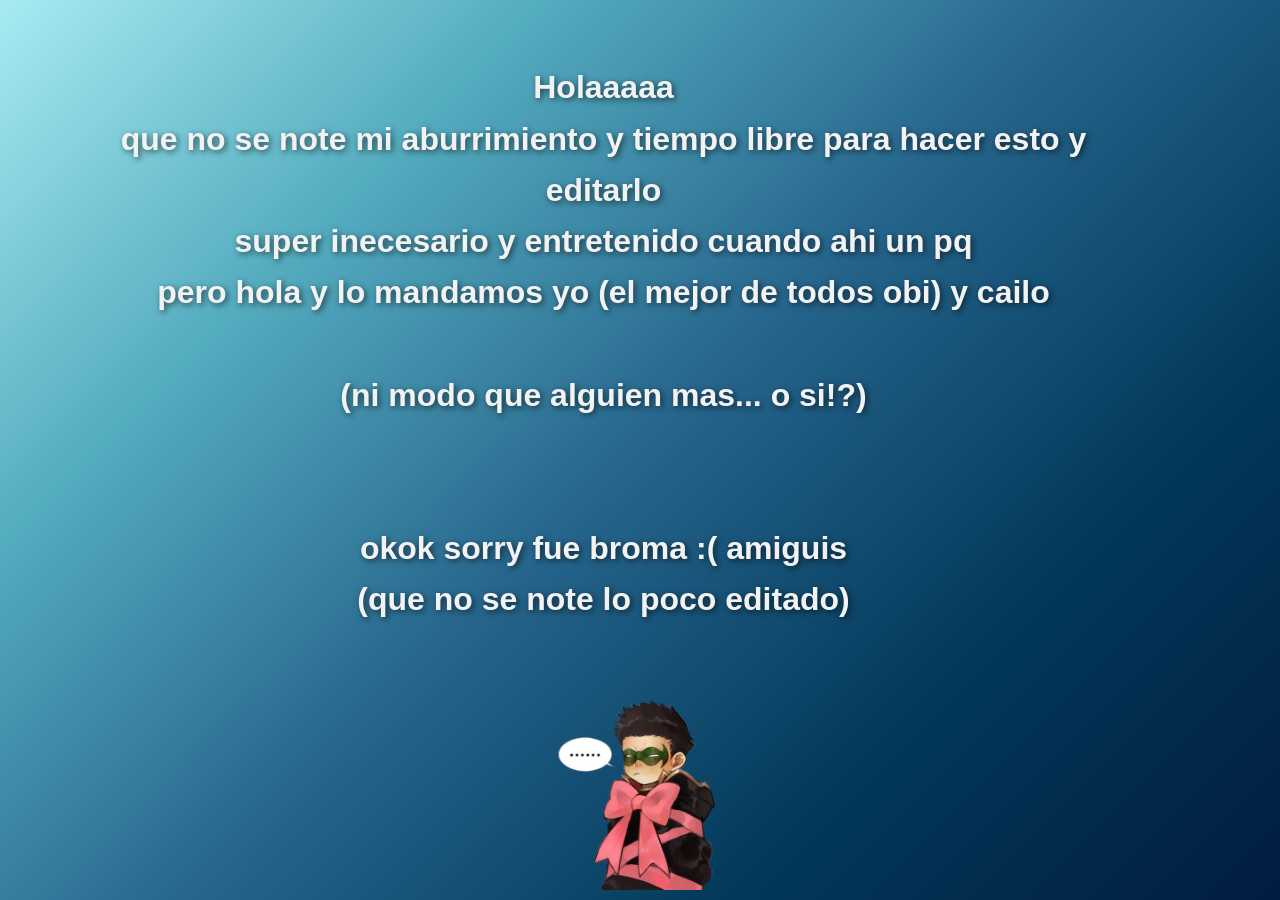
<file: index.html>
<html>
  <head>
    <title> Te mando hola :^</title>
    <link rel="stylesheet" href="caistyle.css">
  </head>
  <body>
<audio id="song" loop><source src="music.mp3" type="audio/mpeg">ERROR DE REPRODUCCION REPORTAR AL CODIFICADOR</audio>
    <div>
    <p> Holaaaaa<br> que no se note mi aburrimiento y tiempo libre para hacer esto y editarlo<br> 
      super inecesario y entretenido cuando ahi un pq <br>pero hola y lo mandamos yo (el mejor de todos obi) y cailo <br><br> 
      (ni modo que alguien mas... o si!?)
    <br> <br><br>
    okok sorry fue broma :( amiguis
    <br> (que no se note lo poco editado)</p>
    </div>
    <div>
    <img class="box" src="wi.png"> 
    </div>
<script>
//reproducir la musica al hacer click en la pantalla
document.addEventListener("click",function(){ 
  const audio = document.getElementById("song");
  audio.play().catch(()=> console.log("esperando..."));
   }, {once:true});

//pausar si cambia de pestaña o sale

document.addEventListener("visibilitychange", function() {
  const audio = document.getElementById("song");
  if (document.hidden) {
    audio.pause();
  } else {
     Opcional: audio.play();  
  }
});
</script>
  </body>
</html>
</file>
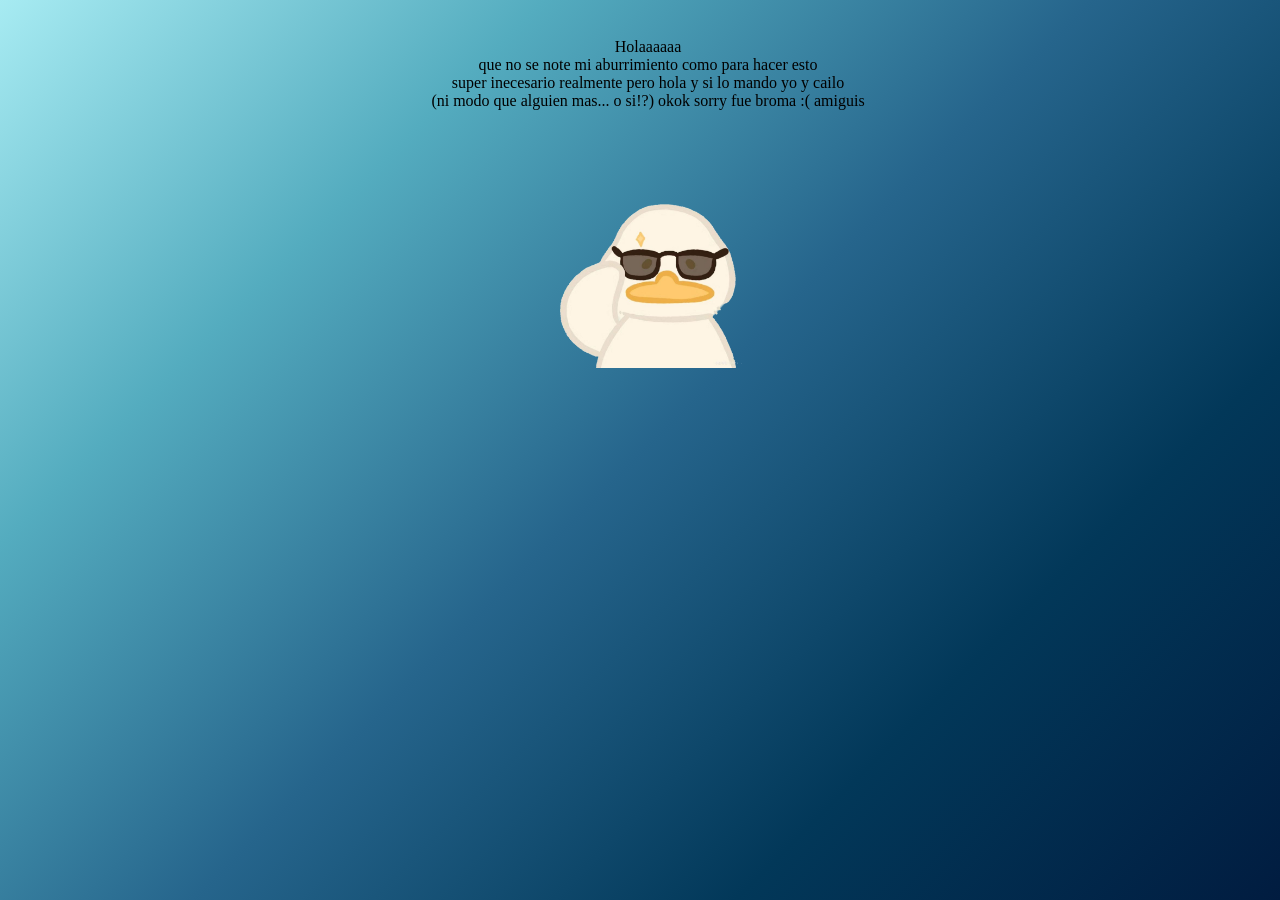
<file: Hola.html>
<html>
  <head>
    <title> Te mando hola :^</title>
    <link rel="stylesheet" href="Caistyle.css">
  </head>
  <body>
    <div>
    <p> Holaaaaaa <br> que no se note mi aburrimiento como para hacer esto <br> 
      super inecesario realmente pero hola y si lo mando yo y cailo <br> 
      (ni modo que alguien mas... o si!?)
    
    okok sorry fue broma :( amiguis</p>
    </div>
    <div>
    <img class="box" src="hi.png"> 
    </div>
  </body>
</html>
</file>
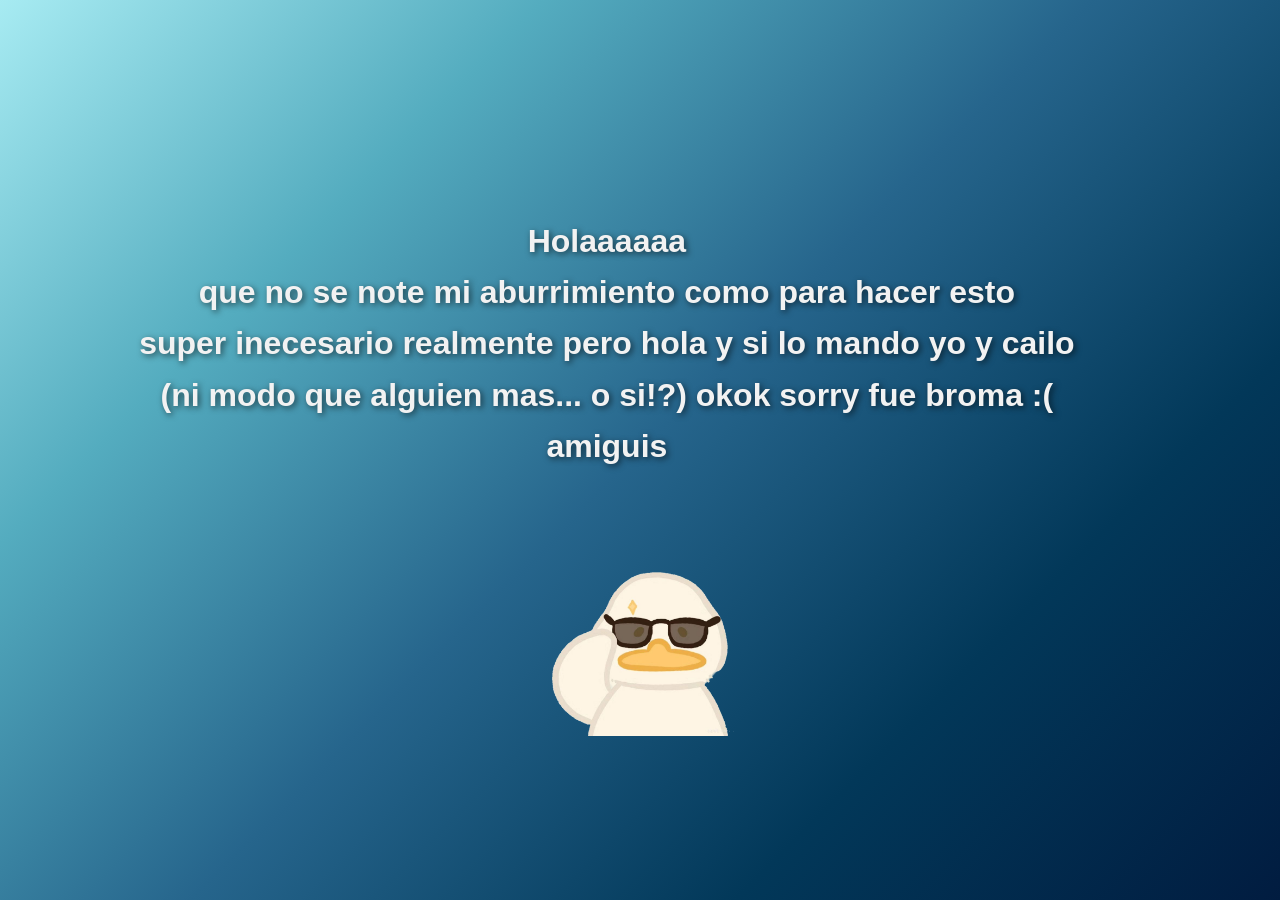
<file: hola.html>
<html>
  <head>
    <title> Te mando hola :^</title>
    <link rel="stylesheet" href="caistyle.css">
  </head>
  <body>
    <div>
    <p> Holaaaaaa <br> que no se note mi aburrimiento como para hacer esto <br> 
      super inecesario realmente pero hola y si lo mando yo y cailo <br> 
      (ni modo que alguien mas... o si!?)
    
    okok sorry fue broma :( amiguis</p>
    </div>
    <div>
    <img class="box" src="hi.png"> 
    </div>
  </body>
</html>
</file>
<file: caistyle.css>
.box {
  animation: fadeIn 2s infinite;
}

@keyframes fadeIn { 
  0% { opacity: 0; }
  50% { opacity: 1; }
  100% { opacity: 0; }
}

body {
  width: 100%;
  min-height: 100vh; 
  margin: 0;
  background: linear-gradient(135deg, #A7EBF2, #54ACBF, #26658C, #023859, #011C40);
  display: flex;
  flex-direction: column;
  justify-content: center;
  align-items: center;
}

p {
  padding: 20px;
  text-align: center;
  font-size: 2rem;
  font-family: 'Segoe UI', Arial, sans-serif;
  font-weight: bold;
  color: #F2F2F2;
  text-shadow: 2px 2px 6px rgba(0,0,0,0.6);
  line-height: 1.6;
  max-width: 90%; 
}

img {
  width: 200px;
  height: auto; 
  padding-top: 12px;
}

@media (max-width: 600px) {
  p {
    font-size: 1.2rem; 
  }
  img {
    width: 150px;
  }
}
</file>
<file: Caistyle.css>
body {
  width: 100%;
  background: linear-gradient(135deg, #A7EBF2, #54ACBF, #26658C, #023859, #011C40);
}

.box {
  animation: fadeIn 2s infinite;
}

@keyframes fadeIn { 
  0% { opacity: 0; }
  50% { opacity: 1; }
  100% { opacity: 0; }
}

div {
  text-align: center;
}

img {
  width: 200px;
  height: 200px;
  padding-top: 12px;
}

p {
  padding: 30px;
  text-align: center;
}
</file>
